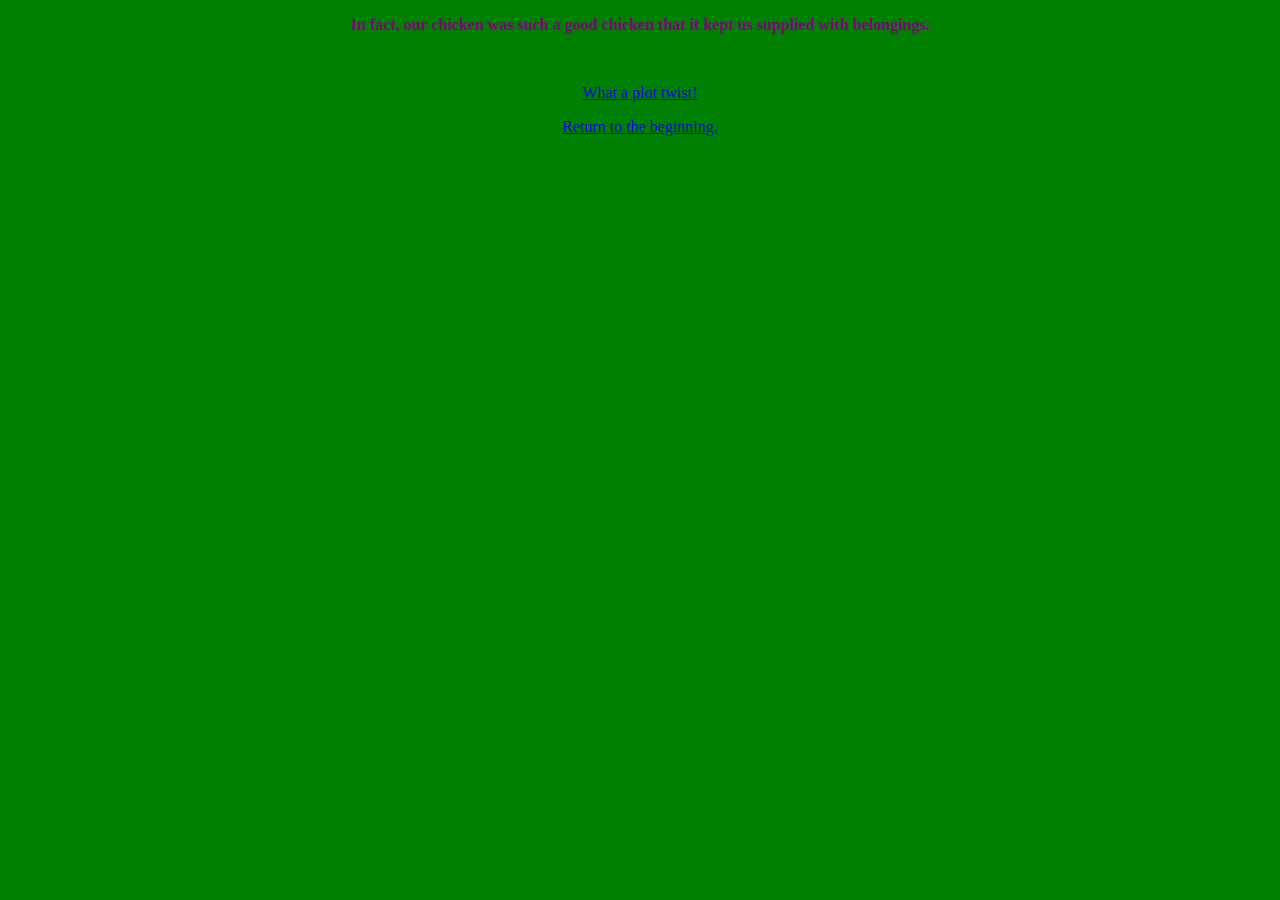
<file: page4.html>
<!DOCTYPE HTML>
<html>
    <head>
        <link rel="stylesheet" href="style.css"/>
        <link rel="icon" type="image/x-icon" href="https://www.simpleimageresizer.com/_uploads/photos/3b8445b8/Male_and_female_chicken_sitting_together_cropped.jpg">
    </head>
    <body>
        <p><b>In fact, our chicken was such a good chicken that it kept us supplied with belongings.</b></p>
        <p><br></p>
        <a href="page5.html">What a plot twist!</a>
        <p></p>
        <a href="index.html">Return to the beginning.</a>
    </body>
</html>
</file>
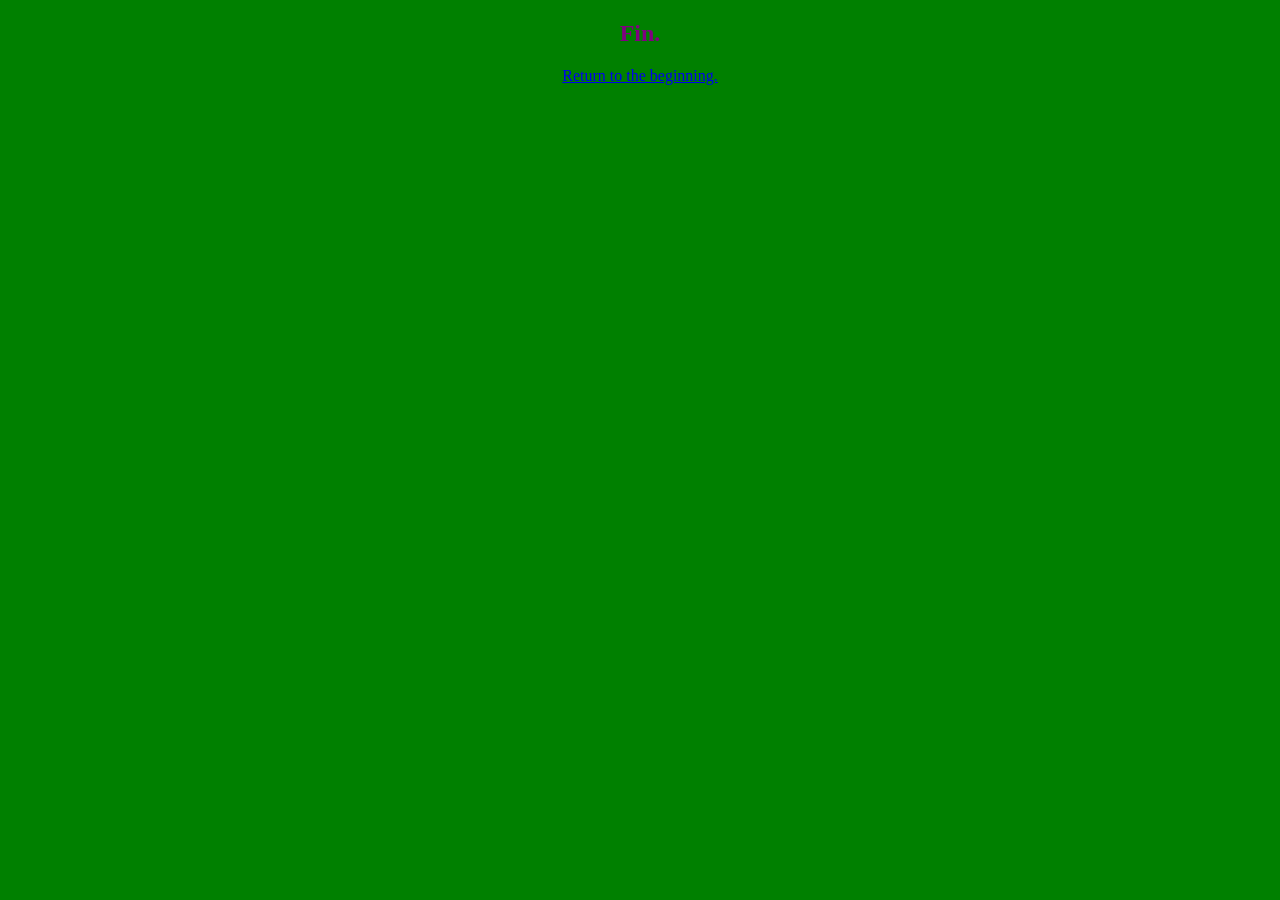
<file: page5.html>
<!DOCTYPE HTML>
<html>
    <head>
        <link rel="stylesheet" href="style.css"/>
        <link rel="icon" type="image/x-icon" href="https://www.simpleimageresizer.com/_uploads/photos/3b8445b8/Male_and_female_chicken_sitting_together_cropped.jpg">
    </head>
    <body>
        <h2>Fin.</h2>
        <a href="index.html">Return to the beginning.</a>
    </body>
</html>
</file>
<file: style.css>
/* css stands for cascading style sheet */
img {
    width: 200px;
}

body {
    text-align: center;
    font-family: 'Times New Roman';
    background: green;
    color: purple;
}
</file>
